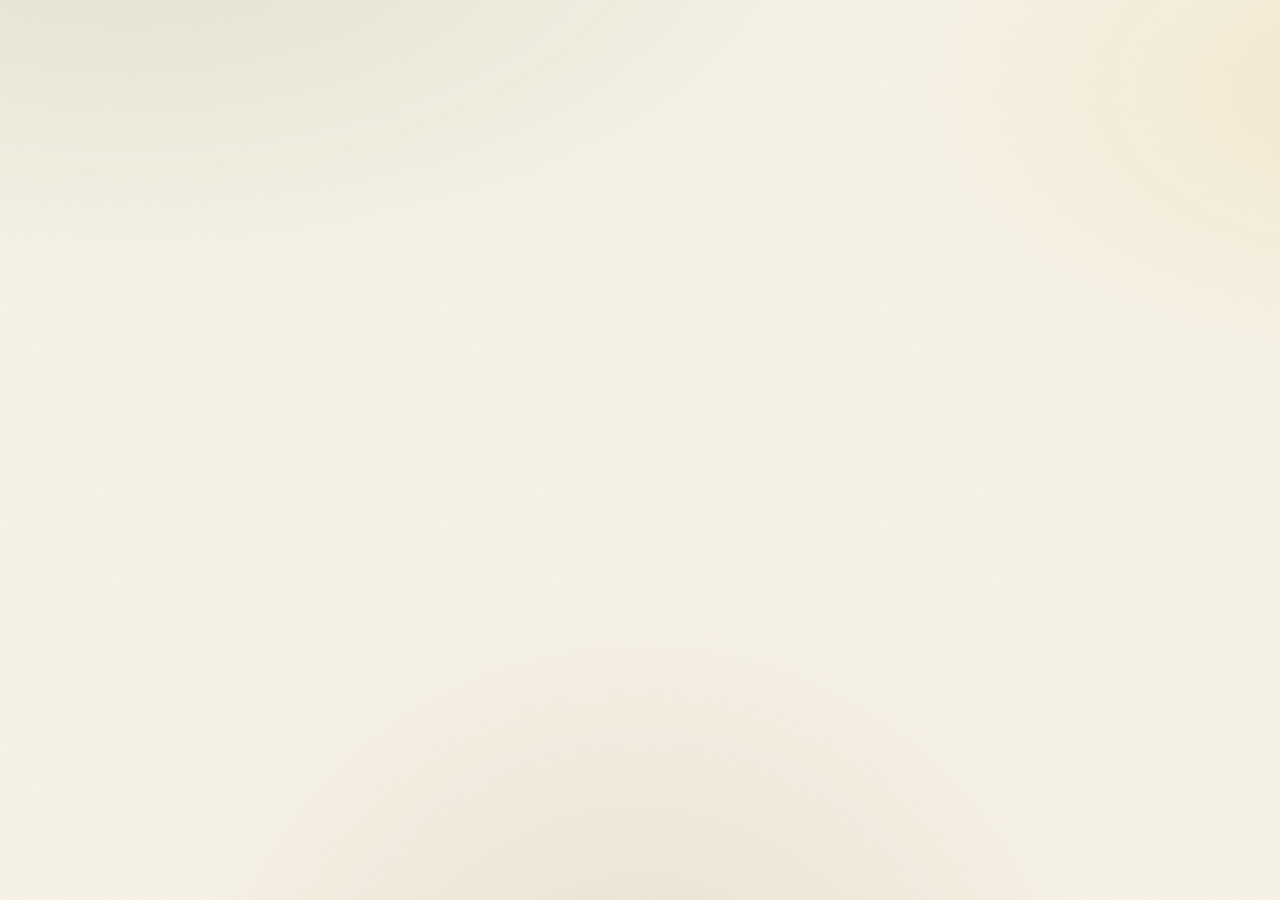
<file: index.html>
<!DOCTYPE html>
<html lang="pt-BR">
<head>
<meta charset="UTF-8" />
<meta name="viewport" content="width=device-width, initial-scale=1, maximum-scale=1, viewport-fit=cover" />
<title>EcoLex — Aprenda cultivando</title>
<meta name="description" content="Jogo bilíngue PT/EN onde cada palavra acertada planta uma árvore. Zen, silencioso, sem login." />

<link rel="preconnect" href="https://fonts.googleapis.com" />
<link rel="preconnect" href="https://fonts.gstatic.com" crossorigin />
<link href="https://fonts.googleapis.com/css2?family=Quicksand:wght@300;400;500;600;700&family=Fraunces:ital,opsz,wght@0,9..144,300;0,9..144,400;0,9..144,500;1,9..144,400&display=swap" rel="stylesheet" />

<link rel="stylesheet" href="css/styles.css" />
</head>

<body>
<div id="root"></div>

<script type="importmap">
{
  "imports": {
    "react":     "https://esm.sh/react@18.3.1",
    "react-dom": "https://esm.sh/react-dom@18.3.1",
    "react-dom/client": "https://esm.sh/react-dom@18.3.1/client"
  }
}
</script>

<script type="module" src="js/main.js"></script>
</body>
</html>
</file>
<file: css/styles.css>
/* ─────────────────────────────────────────────────────────────
   EcoLex · Design tokens
   Paleta: verde musgo, marrom terra, amarelo suave, terracota
   Art. III — estética zen, sem neons
   ───────────────────────────────────────────────────────────── */
:root {
  /* Cores — paleta restrita */
  --moss-900: #2b3a2a;
  --moss-700: #47593f;
  --moss-500: #6b7e55;
  --moss-300: #a8b891;
  --moss-100: #e2e7d6;

  --earth-900: #3d2a1e;
  --earth-700: #6b4a34;
  --earth-500: #a07552;
  --earth-300: #c9a783;

  --sun-500:   #e8c468;
  --sun-300:   #f1dba1;
  --sun-100:   #faf1d7;

  --terra-700: #a64a2b;
  --terra-500: #c96e4c;
  --terra-300: #e2a07e;

  --paper:     #f6f2e6;
  --paper-2:   #efe9d7;
  --ink:       #2a2520;
  --ink-soft:  #5a4f45;

  /* Semantic */
  --bg:        var(--paper);
  --bg-raised: #fbf8ef;
  --fg:        var(--ink);
  --fg-soft:   var(--ink-soft);
  --accent:    var(--moss-700);
  --danger:    var(--terra-700);

  /* Typography */
  --font-display: 'Fraunces', 'Times New Roman', serif;
  --font-body:    'Quicksand', system-ui, sans-serif;

  /* Motion */
  --dur-fast:  180ms;
  --dur-med:   400ms;
  --dur-slow:  700ms;
  --ease:      cubic-bezier(.22, .61, .36, 1);

  /* Radii / spacing */
  --r-sm: 8px;
  --r-md: 16px;
  --r-lg: 28px;
  --r-xl: 42px;

  /* Shadows — suaves, orgânicas */
  --shadow-soft: 0 2px 12px rgba(61, 42, 30, .06), 0 12px 40px rgba(61, 42, 30, .04);
  --shadow-deep: 0 4px 18px rgba(61, 42, 30, .10), 0 24px 60px rgba(61, 42, 30, .08);

  /* Paletas expandidas — espécies exóticas */
  --violet-200: #d7c9e8;
  --violet-400: #a786c7;
  --violet-600: #6d4a9b;
  --violet-700: #4f3475;

  --rose-100:  #f7dfe0;
  --rose-200:  #eeb7bc;
  --rose-400:  #d67881;
  --rose-600:  #a94854;

  --blue-200:  #bdd3df;
  --blue-400:  #7fa6bc;
  --blue-600:  #4c7591;

  --teal-200:  #c2e0d7;
  --teal-400:  #7bbaa4;
  --teal-600:  #3f8472;

  /* Materiais preciosos */
  --bronze-300: #d9a67a;
  --bronze-500: #a66b3e;
  --bronze-700: #744426;
  --bronze-900: #3d2614;

  --silver-100: #f1f3f5;
  --silver-300: #cbd0d5;
  --silver-500: #8c96a0;
  --silver-900: #3d454d;

  --gold-300: #f6d26a;
  --gold-500: #d9a51e;
  --gold-700: #9e740f;
  --gold-900: #4e3806;

  --diamond-hi:  #ffffff;
  --diamond-100: #e8f3fa;
  --diamond-300: #a7c9e3;
  --diamond-500: #6890b4;
}

@media (prefers-reduced-motion: reduce) {
  :root {
    --dur-fast: 0ms;
    --dur-med:  0ms;
    --dur-slow: 0ms;
  }
  *, *::before, *::after {
    animation-duration: 0ms !important;
    transition-duration: 0ms !important;
  }
}

/* ───────── Reset enxuto ───────── */
*, *::before, *::after { box-sizing: border-box; }
html, body { margin: 0; padding: 0; }
html { -webkit-text-size-adjust: 100%; }
body {
  font-family: var(--font-body);
  font-weight: 400;
  color: var(--fg);
  background: var(--bg);
  min-height: 100vh;
  min-height: 100dvh;
  -webkit-font-smoothing: antialiased;
  overflow-x: hidden;
}
button { font: inherit; color: inherit; background: none; border: 0; cursor: pointer; }
button:focus-visible, a:focus-visible, [role="button"]:focus-visible {
  outline: 2px solid var(--moss-700);
  outline-offset: 3px;
  border-radius: var(--r-sm);
}

/* ───────── Papel texturizado: ruído orgânico de fundo ───────── */
body::before {
  content: "";
  position: fixed; inset: 0;
  pointer-events: none;
  z-index: 0;
  background-image:
    radial-gradient(1200px 600px at 10% -10%, rgba(168, 184, 145, .25), transparent 60%),
    radial-gradient(900px 500px at 110% 10%, rgba(232, 196, 104, .18), transparent 55%),
    radial-gradient(800px 800px at 50% 120%, rgba(160, 117, 82, .14), transparent 60%);
}
body::after {
  content: "";
  position: fixed; inset: 0;
  pointer-events: none;
  z-index: 0;
  opacity: .35;
  mix-blend-mode: multiply;
  background-image: url("data:image/svg+xml;utf8,<svg xmlns='http://www.w3.org/2000/svg' width='220' height='220'><filter id='n'><feTurbulence type='fractalNoise' baseFrequency='.9' numOctaves='2' stitchTiles='stitch'/><feColorMatrix values='0 0 0 0 0.3   0 0 0 0 0.25   0 0 0 0 0.2   0 0 0 0.06 0'/></filter><rect width='100%25' height='100%25' filter='url(%23n)'/></svg>");
}

/* ───────── App shell ───────── */
#root {
  position: relative;
  z-index: 1;
  min-height: 100vh; min-height: 100dvh;
  display: flex;
  flex-direction: column;
}

.shell {
  width: 100%;
  max-width: 460px;
  margin: 0 auto;
  padding: 14px 18px 120px;
  flex: 1;
  display: flex;
  flex-direction: column;
}

@media (min-width: 720px) {
  .shell { max-width: 520px; padding-top: 28px; }
}

/* ───────── Topbar ───────── */
.topbar {
  display: flex;
  align-items: center;
  justify-content: space-between;
  gap: 12px;
  padding: 6px 4px 18px;
}
.brand {
  display: flex; align-items: center; gap: 10px;
  font-family: var(--font-display);
  font-style: italic;
  font-weight: 400;
  font-size: 22px;
  letter-spacing: -0.02em;
  color: var(--moss-900);
}
.brand svg { flex-shrink: 0; }
.brand-dot {
  width: 8px; height: 8px; border-radius: 50%;
  background: var(--moss-500);
  box-shadow: 0 0 0 4px rgba(107, 126, 85, .18);
  animation: pulse 3s var(--ease) infinite;
}
@keyframes pulse {
  0%, 100% { box-shadow: 0 0 0 4px rgba(107, 126, 85, .18); }
  50%      { box-shadow: 0 0 0 7px rgba(107, 126, 85, .05); }
}
.top-actions { display: flex; gap: 6px; }
.icon-btn {
  width: 40px; height: 40px;
  border-radius: 50%;
  display: grid; place-items: center;
  color: var(--moss-700);
  transition: background var(--dur-fast) var(--ease), transform var(--dur-fast) var(--ease);
}
.icon-btn:hover { background: rgba(71, 89, 63, .08); }
.icon-btn:active { transform: scale(0.94); }
.icon-btn[aria-pressed="true"] { background: var(--moss-100); }

/* ───────── Cards ───────── */
.card {
  background: var(--bg-raised);
  border-radius: var(--r-xl);
  padding: 24px 22px;
  box-shadow: var(--shadow-soft);
  border: 1px solid rgba(107, 126, 85, .1);
}
.card + .card { margin-top: 14px; }

/* ───────── Headings ───────── */
.eyebrow {
  font-size: 11px;
  letter-spacing: .22em;
  text-transform: uppercase;
  font-weight: 500;
  color: var(--moss-700);
  opacity: .75;
}
h1, h2, h3 { margin: 0; }
h1 {
  font-family: var(--font-display);
  font-weight: 400;
  font-size: clamp(30px, 9vw, 42px);
  line-height: 1.05;
  letter-spacing: -0.02em;
  color: var(--moss-900);
}
h1 em { font-style: italic; color: var(--earth-700); font-weight: 400; }
h2 {
  font-family: var(--font-display);
  font-weight: 400;
  font-size: 24px;
  letter-spacing: -0.01em;
  color: var(--moss-900);
}
p { margin: 0; color: var(--fg-soft); line-height: 1.55; }

/* ───────── Buttons ───────── */
.btn {
  display: inline-flex;
  align-items: center; justify-content: center;
  gap: 10px;
  min-height: 52px;
  padding: 0 26px;
  border-radius: 999px;
  font-weight: 600;
  font-size: 15px;
  letter-spacing: 0.01em;
  transition: transform var(--dur-fast) var(--ease), background var(--dur-fast) var(--ease), box-shadow var(--dur-fast) var(--ease);
  user-select: none;
}
.btn-primary {
  background: var(--moss-700);
  color: var(--sun-100);
  box-shadow: 0 2px 0 var(--moss-900), 0 8px 20px rgba(43, 58, 42, .18);
}
.btn-primary:hover { background: var(--moss-900); }
.btn-primary:active { transform: translateY(2px); box-shadow: 0 0 0 var(--moss-900); }
.btn-ghost {
  background: transparent;
  color: var(--moss-900);
  border: 1.5px solid var(--moss-300);
}
.btn-ghost:hover { background: var(--moss-100); }
.btn-danger {
  background: transparent;
  color: var(--terra-700);
  border: 1.5px solid rgba(166, 74, 43, .3);
}
.btn-danger:hover { background: rgba(166, 74, 43, .08); }
.btn-full { width: 100%; }

/* ───────── Chip / seletor ───────── */
.chips {
  display: flex; flex-wrap: wrap; gap: 8px;
}
.chip {
  padding: 9px 16px;
  border-radius: 999px;
  font-size: 13.5px;
  font-weight: 500;
  background: transparent;
  border: 1.5px solid rgba(107, 126, 85, .25);
  color: var(--moss-900);
  transition: all var(--dur-fast) var(--ease);
}
.chip:hover { background: var(--moss-100); }
.chip[aria-pressed="true"] {
  background: var(--moss-700);
  color: var(--sun-100);
  border-color: var(--moss-700);
}

/* ───────── Age slider ───────── */
.age-section {
  display: flex;
  flex-direction: column;
  align-items: center;
  gap: 10px;
  padding-top: 8px;
}
.age-display {
  font-family: var(--font-display);
  font-size: 48px;
  font-weight: 400;
  color: var(--moss-900);
  letter-spacing: -0.03em;
  line-height: 1;
  min-width: 80px;
  text-align: center;
}
.age-display-label {
  font-family: var(--font-display);
  font-style: italic;
  color: var(--earth-700);
  font-size: 15px;
  margin-top: -2px;
}
.age-slider {
  -webkit-appearance: none;
  appearance: none;
  width: 100%;
  height: 6px;
  border-radius: 3px;
  background: linear-gradient(to right, var(--moss-300), var(--sun-500));
  outline: none;
  margin: 8px 0;
}
.age-slider::-webkit-slider-thumb {
  -webkit-appearance: none;
  appearance: none;
  width: 28px;
  height: 28px;
  border-radius: 50%;
  background: var(--moss-700);
  border: 3px solid var(--bg-raised);
  box-shadow: 0 2px 8px rgba(43, 58, 42, .25);
  cursor: pointer;
  transition: transform var(--dur-fast) var(--ease), box-shadow var(--dur-fast) var(--ease);
}
.age-slider::-webkit-slider-thumb:hover {
  transform: scale(1.12);
  box-shadow: 0 2px 12px rgba(43, 58, 42, .35);
}
.age-slider::-moz-range-thumb {
  width: 28px;
  height: 28px;
  border-radius: 50%;
  background: var(--moss-700);
  border: 3px solid var(--bg-raised);
  box-shadow: 0 2px 8px rgba(43, 58, 42, .25);
  cursor: pointer;
}
.age-slider:disabled {
  opacity: 0.4;
  cursor: default;
}
.age-slider:disabled::-webkit-slider-thumb {
  cursor: default;
}
.age-slider-bounds {
  display: flex;
  justify-content: space-between;
  width: 100%;
  font-size: 12px;
  color: var(--fg-soft);
  opacity: 0.7;
}
.age-adult-toggle {
  margin-top: 6px;
}

/* ───────── Lang toggle — hero ───────── */
.lang-card {
  display: flex;
  align-items: center;
  justify-content: space-between;
  gap: 14px;
  padding: 18px 20px;
  background: var(--bg-raised);
  border-radius: var(--r-lg);
  border: 1px solid rgba(107, 126, 85, .12);
}
.lang-row {
  display: flex; align-items: center; gap: 10px;
  font-family: var(--font-display);
  font-weight: 400;
  font-size: 17px;
  color: var(--moss-900);
}
.lang-flag {
  display: grid; place-items: center;
  width: 36px; height: 36px;
  border-radius: 50%;
  background: var(--moss-100);
  font-size: 11px; font-weight: 700; letter-spacing: 0.08em;
  color: var(--moss-900);
}
.lang-flag.hint { background: var(--sun-100); color: var(--earth-700); }
.swap-btn {
  width: 44px; height: 44px; border-radius: 50%;
  display: grid; place-items: center;
  background: var(--sun-100);
  color: var(--earth-700);
  transition: transform var(--dur-med) var(--ease), background var(--dur-fast) var(--ease);
}
.swap-btn:hover { background: var(--sun-300); }
.swap-btn:active { transform: rotate(180deg); }

/* ───────── Tree stage ───────── */
.stage {
  position: relative;
  aspect-ratio: 1 / 1;
  width: 100%;
  max-height: 44vh;
  margin: 6px 0 10px;
  display: grid; place-items: center;
}
.stage svg { width: 100%; height: 100%; overflow: visible; }

/* ─────────────────────────────────────────────────────────────
   Play layout — responsivo
   Mobile portrait  : árvore menor no topo, palavra grande abaixo
   Tablet landscape : árvore à direita (1/3), palavra à esquerda
   Desktop          : mesmo do landscape, mais espaço
   ───────────────────────────────────────────────────────────── */
.play-grid {
  display: grid;
  grid-template-columns: 1fr;
  gap: 18px;
  width: 100%;
}
.play-tree {
  display: flex; flex-direction: column; align-items: center;
  gap: 6px;
}
.play-tree .stage {
  /* Mobile portrait: árvore discreta, dá espaço à palavra */
  max-height: 30vh;
  margin: 0 0 6px;
}
.play-tree .lives { justify-content: center; margin-bottom: 6px; }
.play-main {
  display: flex; flex-direction: column;
  min-width: 0; /* permite flex/grid encolher filhos com texto largo */
}

/* Landscape e desktop: split em duas colunas */
@media (min-width: 820px), (orientation: landscape) and (min-width: 720px) {
  body { background-attachment: fixed; }
  .shell {
    /* Em landscape/desktop alargamos o shell para caber o split */
    max-width: 980px;
    padding: 24px 28px 110px;
  }
  .play-grid {
    /* palavra ocupa 2/3, árvore 1/3, árvore à direita */
    grid-template-columns: minmax(0, 2fr) minmax(220px, 1fr);
    gap: 28px;
    align-items: start;
  }
  .play-tree {
    order: 2;
    position: sticky;
    top: 20px;
  }
  .play-tree .stage {
    max-height: 44vh;
    width: 100%;
  }
  .play-main { order: 1; }

  /* Em desktop: onboarding e setup continuam centralizados e estreitos */
  .shell.shell-narrow { max-width: 560px; }
}

/* Mobile small (<360): aperta ainda mais a árvore */
@media (max-width: 380px) and (orientation: portrait) {
  .play-tree .stage { max-height: 26vh; }
}

/* ─────────────────────────────────────────────────────────────
   Orientação — celular em paisagem (altura baixa)
   Split em duas colunas com árvore compacta à direita
   ───────────────────────────────────────────────────────────── */
@media (orientation: landscape) and (max-height: 520px) {
  .shell {
    padding: 10px 14px 70px;
  }
  .topbar {
    padding: 8px 0 6px;
  }
  .play-grid {
    grid-template-columns: minmax(0, 2fr) minmax(160px, 1fr);
    gap: 16px;
    align-items: start;
  }
  .play-tree {
    order: 2;
    position: sticky;
    top: 8px;
    gap: 2px;
  }
  .play-tree .stage {
    max-height: 60vh;
    max-width: 100%;
  }
  .play-main { order: 1; }
  .word-row-lg {
    margin: 8px 0 10px;
    min-height: 52px;
  }
  .word-row-lg .slot {
    width: clamp(24px, 5vw, 34px);
    height: clamp(40px, 9vw, 52px);
    font-size: clamp(22px, 5vw, 32px);
  }
  .keyboard {
    gap: 4px;
  }
  .key {
    min-height: 34px;
    font-size: 13px;
  }
  .tabs {
    bottom: 6px;
    padding: 4px;
  }
  .tab {
    min-height: 36px;
    font-size: 12px;
  }
  .hint-bar {
    padding: 8px 12px;
  }
  .stage-enter { animation-duration: 0ms; }
}

/* Orientação retrato puro — garante que árvore e palavra empilham confortavelmente */
@media (orientation: portrait) {
  .play-grid {
    grid-template-columns: 1fr;
    gap: 14px;
  }
  .play-tree { order: 1; }
  .play-main { order: 2; }
}

/* ─────────────────────────────────────────────────────────────
   Word slots — versão LG (destaque maior)
   ───────────────────────────────────────────────────────────── */
.word-row-lg {
  gap: 7px;
  margin: 14px 0 18px;
  min-height: 64px;
}
.word-row-lg .slot {
  width: 38px;
  height: 58px;
  font-size: 36px;
  border-bottom-width: 3px;
}
.word-row-lg .slot.space { width: 14px; }

@media (min-width: 820px), (orientation: landscape) and (min-width: 720px) {
  .word-row-lg {
    gap: 9px;
    margin: 10px 0 24px;
    min-height: 80px;
  }
  .word-row-lg .slot {
    width: 48px;
    height: 74px;
    font-size: 46px;
  }
  .word-row-lg .slot.space { width: 18px; }
}

/* Palavras muito longas (>12 letras): encolhe um pouco em mobile */
@media (max-width: 520px) {
  .word-row-lg { gap: 5px; }
  .word-row-lg .slot { width: clamp(26px, 7.5vw, 38px); font-size: clamp(26px, 7.5vw, 36px); }
}

/* ─────────────────────────────────────────────────────────────
   Language segment control (SetupView)
   ───────────────────────────────────────────────────────────── */
.lang-field { margin-bottom: 14px; }
.lang-field:last-child { margin-bottom: 0; }
.lang-field-label {
  font-size: 12px;
  color: var(--fg-soft);
  margin-bottom: 8px;
  font-family: var(--font-display);
  font-style: italic;
  letter-spacing: 0.01em;
}
.lang-segment {
  display: grid;
  grid-template-columns: 1fr 1fr;
  gap: 6px;
  background: var(--paper-2);
  padding: 5px;
  border-radius: 999px;
  border: 1px solid rgba(107, 126, 85, .12);
}
.seg-btn {
  display: inline-flex;
  align-items: center;
  justify-content: center;
  gap: 10px;
  padding: 10px 12px;
  min-height: 44px;
  border-radius: 999px;
  font-weight: 600;
  font-size: 14px;
  color: var(--fg-soft);
  background: transparent;
  transition: all var(--dur-fast) var(--ease);
}
.seg-btn:hover { color: var(--moss-900); background: rgba(255, 255, 255, .5); }
.seg-btn.on {
  background: var(--bg-raised);
  color: var(--moss-900);
  box-shadow: 0 2px 8px rgba(61, 42, 30, .08);
}
.lang-segment.hint .seg-btn.on { color: var(--earth-700); }
.seg-flag {
  font-size: 10.5px;
  font-weight: 700;
  letter-spacing: 0.08em;
  padding: 3px 8px;
  border-radius: 999px;
  background: rgba(107, 126, 85, .15);
  color: var(--moss-900);
}
.seg-btn.on .seg-flag { background: var(--moss-700); color: var(--sun-100); }
.lang-segment.hint .seg-btn.on .seg-flag { background: var(--sun-500); color: var(--earth-900); }
.lang-note {
  margin-top: 12px;
  padding: 10px 14px;
  background: var(--sun-100);
  border-left: 3px solid var(--sun-500);
  border-radius: 0 var(--r-sm) var(--r-sm) 0;
  font-size: 12.5px;
  font-style: italic;
  color: var(--earth-900);
  font-family: var(--font-display);
  animation: slide-in var(--dur-med) var(--ease);
}

/* ─────────────────────────────────────────────────────────────
   Hint toggle button (PlayView)
   ───────────────────────────────────────────────────────────── */
.hint-toggle-row {
  display: flex;
  justify-content: center;
  margin-bottom: 10px;
}
.hint-toggle {
  display: inline-flex;
  align-items: center;
  gap: 8px;
  padding: 8px 16px;
  min-height: 36px;
  border-radius: 999px;
  background: transparent;
  border: 1.5px dashed rgba(107, 126, 85, .35);
  color: var(--moss-700);
  font-size: 13px;
  font-weight: 500;
  transition: all var(--dur-fast) var(--ease);
}
.hint-toggle:hover {
  background: var(--moss-100);
  border-color: var(--moss-500);
  color: var(--moss-900);
}
.hint-toggle.open {
  background: var(--sun-100);
  border-style: solid;
  border-color: var(--sun-500);
  color: var(--earth-700);
}
.hint-ico {
  display: inline-grid; place-items: center;
  opacity: .8;
}
.hint-toggle-lang {
  font-size: 9.5px;
  font-weight: 700;
  letter-spacing: 0.1em;
  padding: 2px 6px;
  border-radius: 999px;
  background: rgba(107, 126, 85, .18);
  color: var(--moss-900);
  margin-left: 2px;
}
.hint-toggle.open .hint-toggle-lang {
  background: var(--sun-500);
  color: var(--earth-900);
}

/* Hint-bar quando aberta via toggle — animação de revelação */
.hint-toggle + .hint-bar,
.hint-toggle-row + .hint-bar {
  animation: hint-reveal var(--dur-med) var(--ease);
  margin-bottom: 14px;
}
@keyframes hint-reveal {
  from { opacity: 0; transform: translateY(-4px); max-height: 0; }
  to   { opacity: 1; transform: translateY(0); max-height: 200px; }
}

/* Tree layers: crossfade controlado por data-stage no container */
.tree-layer {
  transition: opacity var(--dur-med) var(--ease);
}
.ground-shadow {
  position: absolute;
  bottom: 6%; left: 15%; right: 15%;
  height: 12px;
  background: radial-gradient(ellipse at center, rgba(43, 58, 42, .18), transparent 65%);
  border-radius: 50%;
  filter: blur(4px);
}

/* Floating particles — sutis */
.petal {
  position: absolute;
  width: 9px; height: 9px;
  border-radius: 50% 10% 50% 10%;
  pointer-events: none;
  animation: petal-fall 3.4s var(--ease) forwards;
  opacity: 0;
}
@keyframes petal-fall {
  0%   { opacity: 1; transform: translate(0, 0) rotate(0deg); }
  100% { opacity: 0; transform: translate(var(--dx, 20px), 180px) rotate(320deg); }
}

/* ───────── Hint bar ───────── */
.hint-bar {
  display: flex;
  align-items: flex-start;
  gap: 12px;
  background: linear-gradient(180deg, rgba(250, 241, 215, .6) 0%, rgba(250, 241, 215, .3) 100%);
  border-left: 3px solid var(--sun-500);
  padding: 14px 16px;
  border-radius: 0 var(--r-md) var(--r-md) 0;
  margin-bottom: 14px;
}
.hint-tag {
  font-size: 10.5px;
  letter-spacing: .2em;
  text-transform: uppercase;
  color: var(--earth-700);
  font-weight: 600;
  flex-shrink: 0;
  margin-top: 2px;
}
.hint-text { flex: 1; color: var(--earth-900); font-size: 15px; line-height: 1.45; }

.extra-hint {
  margin-top: 10px;
  padding: 10px 14px;
  background: rgba(232, 196, 104, .2);
  border-radius: var(--r-sm);
  font-size: 13.5px;
  color: var(--earth-900);
  animation: slide-in var(--dur-med) var(--ease);
}
@keyframes slide-in {
  from { opacity: 0; transform: translateY(-6px); }
  to   { opacity: 1; transform: translateY(0); }
}

/* ───────── Word slots ───────── */
.word-row {
  display: flex;
  flex-wrap: wrap;
  gap: 6px;
  justify-content: center;
  margin: 8px 0 20px;
  min-height: 52px;
}
.slot {
  width: 30px; height: 44px;
  display: grid; place-items: center;
  font-family: var(--font-display);
  font-weight: 500;
  font-size: 26px;
  color: var(--moss-900);
  border-bottom: 2.5px solid var(--earth-500);
  transition: color var(--dur-med) var(--ease), border-color var(--dur-med) var(--ease), transform var(--dur-med) var(--ease);
}
.slot.revealed { animation: slot-pop 400ms var(--ease); border-bottom-color: var(--moss-500); }
.slot.space { width: 12px; border: 0; }
@keyframes slot-pop {
  0%   { transform: translateY(8px); opacity: 0; }
  60%  { transform: translateY(-2px); opacity: 1; }
  100% { transform: translateY(0); }
}

/* ───────── Power-up island ───────── */
.powerup-island {
  display: flex;
  align-items: center;
  gap: 14px;
  padding: 12px 16px;
  background: var(--bg-raised);
  border-radius: var(--r-lg);
  border: 1px solid rgba(107, 126, 85, .15);
  margin-bottom: 14px;
}
.powerup-btn {
  flex-shrink: 0;
  width: 54px; height: 54px;
  border-radius: 50%;
  display: grid; place-items: center;
  background: var(--sun-100);
  color: var(--earth-700);
  font-size: 26px;
  transition: transform var(--dur-fast) var(--ease), background var(--dur-fast) var(--ease), box-shadow var(--dur-fast) var(--ease);
  box-shadow: inset 0 -3px 0 rgba(160, 117, 82, .2), 0 4px 12px rgba(160, 117, 82, .15);
}
.powerup-btn:hover:not(:disabled) { transform: translateY(-2px); background: var(--sun-300); }
.powerup-btn:active:not(:disabled) { transform: translateY(0); }
.powerup-btn.rain   { background: #d3e4ea; color: #2f5d6e; }
.powerup-btn.rain:hover:not(:disabled) { background: #b8d4dd; }
.powerup-btn.sun    { background: var(--sun-300); color: var(--terra-700); }
.powerup-btn.sun:hover:not(:disabled) { background: var(--sun-500); }
.powerup-btn.compost { background: #d8dcc4; color: var(--moss-900); }
.powerup-btn.compost:hover:not(:disabled) { background: var(--moss-100); }
.powerup-btn:disabled {
  opacity: .35;
  cursor: not-allowed;
  filter: grayscale(0.6);
  box-shadow: none;
}
.powerup-btn.active-indicator {
  box-shadow: 0 0 0 3px rgba(232, 196, 104, .55), inset 0 -3px 0 rgba(160, 117, 82, .2);
  animation: glow 2s var(--ease) infinite;
}
@keyframes glow {
  0%, 100% { box-shadow: 0 0 0 3px rgba(232, 196, 104, .55), inset 0 -3px 0 rgba(160, 117, 82, .2); }
  50%      { box-shadow: 0 0 0 6px rgba(232, 196, 104, .2), inset 0 -3px 0 rgba(160, 117, 82, .2); }
}
.powerup-meta { flex: 1; min-width: 0; }
.powerup-name { font-weight: 600; color: var(--moss-900); font-size: 14px; }
.powerup-desc { font-size: 12px; color: var(--fg-soft); }

/* Shield indicator */
.shield-badge {
  display: inline-flex; align-items: center; gap: 4px;
  padding: 3px 10px;
  font-size: 11px; font-weight: 600;
  background: var(--sun-300);
  color: var(--earth-700);
  border-radius: 999px;
  margin-left: auto;
}

/* ───────── Keyboard ───────── */
.keyboard {
  display: grid;
  grid-template-columns: repeat(7, 1fr);
  gap: 5px;
  padding: 4px 0;
}
.key {
  aspect-ratio: 1 / 1.15;
  min-height: 44px;
  border-radius: 10px;
  background: var(--bg-raised);
  border: 1px solid rgba(107, 126, 85, .15);
  color: var(--moss-900);
  font-family: var(--font-display);
  font-weight: 500;
  font-size: 18px;
  transition: transform var(--dur-fast) var(--ease), background var(--dur-fast) var(--ease), color var(--dur-fast) var(--ease);
}
.key:hover:not(:disabled) { background: var(--moss-100); transform: translateY(-1px); }
.key:active:not(:disabled) { transform: translateY(1px); }
.key.hit {
  background: var(--moss-700);
  color: var(--sun-100);
  border-color: var(--moss-700);
}
.key.miss {
  background: rgba(201, 110, 76, .14);
  color: var(--terra-700);
  border-color: rgba(201, 110, 76, .3);
  text-decoration: line-through;
  text-decoration-thickness: 1.5px;
}
.key:disabled { cursor: not-allowed; opacity: .75; }

/* ───────── Lives bar (textual / accessibility) ───────── */
.lives {
  display: flex; align-items: center; gap: 6px;
  font-size: 12px; color: var(--fg-soft);
}
.heart {
  width: 10px; height: 10px; border-radius: 50%;
  background: var(--moss-500);
  transition: background var(--dur-med) var(--ease), transform var(--dur-med) var(--ease);
}
.heart.lost { background: rgba(61, 42, 30, .15); transform: scale(.75); }

/* ───────── End screen ───────── */
.end-hero {
  text-align: center;
  padding: 10px 0 18px;
}
.end-title {
  font-family: var(--font-display);
  font-size: 40px;
  font-weight: 400;
  letter-spacing: -0.02em;
  line-height: 1.05;
}
.end-title.win  { color: var(--moss-900); }
.end-title.loss { color: var(--terra-700); font-style: italic; }
.end-word {
  display: inline-flex; flex-direction: column;
  gap: 6px;
  margin: 18px 0;
}
.word-primary {
  font-family: var(--font-display);
  font-size: 36px;
  font-weight: 500;
  color: var(--moss-900);
  letter-spacing: 0.02em;
}
.word-secondary {
  font-family: var(--font-display);
  font-style: italic;
  font-size: 20px;
  color: var(--earth-700);
}
.pronounce-row {
  display: flex; gap: 10px; justify-content: center; margin: 14px 0 24px;
  flex-wrap: wrap;
}
.pronounce-btn {
  display: inline-flex; align-items: center; gap: 8px;
  padding: 10px 18px;
  border-radius: 999px;
  background: var(--bg-raised);
  border: 1.5px solid rgba(107, 126, 85, .25);
  color: var(--moss-900);
  font-weight: 600;
  font-size: 13.5px;
  transition: all var(--dur-fast) var(--ease);
}
.pronounce-btn:hover { background: var(--moss-100); }
.pronounce-btn .flag-mini {
  font-size: 10.5px; font-weight: 700; letter-spacing: 0.08em;
  padding: 3px 7px;
  background: var(--moss-700); color: var(--sun-100);
  border-radius: 999px;
}

/* ───────── Forest (streak view) ───────── */
.forest-grid {
  display: grid;
  grid-template-columns: repeat(auto-fill, minmax(60px, 1fr));
  gap: 10px;
  padding: 18px 8px 6px;
  min-height: 180px;
  align-items: end;
}
.forest-slot {
  aspect-ratio: 1;
  display: grid; place-items: end center;
  animation: grow var(--dur-slow) var(--ease);
  border-radius: 50%;
  padding: 2px;
  transition: box-shadow var(--dur-med) var(--ease);
}

/* ───────── Rarity halos ───────── */
.halo-common   { box-shadow: none; }
.halo-uncommon { box-shadow: 0 0 0 2px rgba(107,126,85,.45), 0 0 8px rgba(107,126,85,.25); }
.halo-rare     { box-shadow: 0 0 0 2px rgba(76,117,145,.6), 0 0 12px rgba(76,117,145,.35); }
.halo-epic     { box-shadow: 0 0 0 2px rgba(109,74,155,.65), 0 0 14px rgba(109,74,155,.4); }
.halo-legendary{ box-shadow: 0 0 0 2px rgba(217,165,30,.75), 0 0 16px rgba(217,165,30,.55); }
.halo-mythic   {
  box-shadow: 0 0 0 2px rgba(217,165,30,.7), 0 0 18px rgba(166,74,43,.5);
  animation: grow var(--dur-slow) var(--ease), mythic-pulse 4.5s ease-in-out infinite;
}
@keyframes mythic-pulse {
  0%, 100% { box-shadow: 0 0 0 2px rgba(217,165,30,.7), 0 0 18px rgba(166,74,43,.45); }
  50%      { box-shadow: 0 0 0 3px rgba(109,74,155,.75), 0 0 22px rgba(109,74,155,.55); }
}

/* ───────── Material shimmer ───────── */
.tree-shimmer {
  filter: drop-shadow(0 0 3px rgba(255,255,255,.35));
}
.tree-shimmer-gentle { animation: shimmer-hue 8s linear infinite; }
.tree-shimmer-medium { animation: shimmer-hue 6s linear infinite; }
.tree-shimmer-strong {
  animation: shimmer-hue 4s linear infinite;
  filter: drop-shadow(0 0 4px rgba(246,210,106,.6));
}
.tree-shimmer-crystal {
  animation: shimmer-hue 3s linear infinite;
  filter: drop-shadow(0 0 6px rgba(167,201,227,.7));
}
@keyframes shimmer-hue {
  0%, 100% { opacity: 1; }
  50%      { opacity: .85; }
}

/* ───────── Rarity & material chips (legenda do bosque) ───────── */
.rarity-legend {
  display: flex; flex-wrap: wrap; gap: 6px;
  margin-top: 12px;
}
.rarity-chip {
  font-size: 11px;
  padding: 4px 10px;
  border-radius: 999px;
  border: 1.5px solid transparent;
  font-weight: 600;
  letter-spacing: .02em;
  background: rgba(107,126,85,.06);
  color: var(--fg-soft);
  cursor: pointer;
  transition: background var(--dur-fast) var(--ease), border-color var(--dur-fast) var(--ease), transform var(--dur-fast) var(--ease);
}
button.rarity-chip { font: inherit; line-height: 1; }
.rarity-chip:hover { background: rgba(107,126,85,.14); }
.rarity-chip:active { transform: scale(.96); }
.rarity-chip.chip-active {
  background: var(--moss-700);
  color: var(--sun-100);
  border-color: var(--moss-900);
}
.rarity-chip.chip-active.rarity-uncommon { background: var(--moss-500); border-color: var(--moss-700); color: var(--sun-100); }
.rarity-chip.chip-active.rarity-rare     { background: #4c7591; border-color: #2f5370; color: var(--sun-100); }
.rarity-chip.chip-active.rarity-epic     { background: var(--violet-600); border-color: var(--violet-700); color: var(--sun-100); }
.rarity-chip.chip-active.rarity-legendary{ background: var(--gold-500); border-color: var(--gold-700); color: var(--ink); }
.rarity-chip.chip-active.rarity-mythic   { background: var(--terra-500); border-color: var(--terra-700); color: var(--sun-100); }
.rarity-chip.chip-active.material-bronze { background: var(--bronze-500); border-color: var(--bronze-700); color: var(--sun-100); }
.rarity-chip.chip-active.material-silver { background: var(--silver-500); border-color: var(--silver-900); color: var(--sun-100); }
.rarity-chip.chip-active.material-gold   { background: var(--gold-500);  border-color: var(--gold-700);   color: var(--ink); }
.rarity-chip.chip-active.material-diamond{ background: var(--diamond-500);border-color: var(--diamond-500);color: var(--sun-100); }
.species-legend { margin-top: 8px; }
.species-chip { border-color: rgba(107,126,85,.28); color: var(--moss-900); background: rgba(107,126,85,.05); }
.species-chip.chip-active { background: var(--moss-700); color: var(--sun-100); border-color: var(--moss-900); }
.chip-clear { background: transparent; border-color: rgba(166,74,43,.35); color: var(--terra-700); font-style: italic; font-weight: 500; }
.chip-clear:hover { background: rgba(166,74,43,.08); }
.rarity-uncommon { border-color: rgba(107,126,85,.6); color: var(--moss-900); }
.rarity-rare     { border-color: rgba(76,117,145,.7);  color: #2f5370; background: rgba(76,117,145,.08); }
.rarity-epic     { border-color: rgba(109,74,155,.7);  color: var(--violet-700); background: rgba(109,74,155,.08); }
.rarity-legendary{ border-color: rgba(217,165,30,.75); color: var(--gold-700); background: rgba(217,165,30,.1); }
.rarity-mythic   { border-color: rgba(166,74,43,.7);   color: var(--terra-700); background: rgba(166,74,43,.08); }
.material-bronze { border-color: var(--bronze-500); color: var(--bronze-700); background: rgba(166,107,62,.08); }
.material-silver { border-color: var(--silver-500); color: var(--silver-900); background: rgba(140,150,160,.08); }
.material-gold   { border-color: var(--gold-500);   color: var(--gold-700);   background: rgba(217,165,30,.1); }
.material-diamond{ border-color: var(--diamond-500);color: var(--diamond-500);background: rgba(167,201,227,.15); }

/* ───────── EndView: destaque da árvore recém-plantada ───────── */
.end-tree-halo { border-radius: 50%; padding: 4px; transition: box-shadow var(--dur-med) var(--ease); }
.end-tree-meta {
  display: flex; justify-content: center; align-items: center; gap: 8px;
  flex-wrap: wrap;
  margin: -4px 0 8px;
}
.end-tree-species {
  font-family: var(--font-display);
  font-style: italic;
  font-size: 14px;
  color: var(--moss-900);
}
.end-tree-rarity, .end-tree-material {
  font-size: 11px;
  padding: 3px 9px;
  border-radius: 999px;
  border: 1.5px solid transparent;
  font-weight: 600;
  letter-spacing: .02em;
  text-transform: lowercase;
}
.end-tree-rarity.rarity-common    { display: none; }
.end-tree-rarity.rarity-uncommon  { border-color: rgba(107,126,85,.6); color: var(--moss-900); }
.end-tree-rarity.rarity-rare      { border-color: rgba(76,117,145,.7); color: #2f5370; }
.end-tree-rarity.rarity-epic      { border-color: rgba(109,74,155,.7); color: var(--violet-700); }
.end-tree-rarity.rarity-legendary { border-color: rgba(217,165,30,.75); color: var(--gold-700); }
.end-tree-rarity.rarity-mythic    { border-color: rgba(166,74,43,.7); color: var(--terra-700); }
.end-tree-material.material-bronze { border-color: var(--bronze-500); color: var(--bronze-700); }
.end-tree-material.material-silver { border-color: var(--silver-500); color: var(--silver-900); }
.end-tree-material.material-gold   { border-color: var(--gold-500);   color: var(--gold-700); }
.end-tree-material.material-diamond{ border-color: var(--diamond-500);color: var(--diamond-500); }

@media (prefers-reduced-motion: reduce) {
  .halo-mythic { animation: grow var(--dur-slow) var(--ease); }
  .tree-shimmer, .tree-shimmer-gentle, .tree-shimmer-medium,
  .tree-shimmer-strong, .tree-shimmer-crystal { animation: none; }
}
@keyframes grow {
  from { transform: translateY(10px) scale(.7); opacity: 0; }
  to   { transform: translateY(0) scale(1); opacity: 1; }
}
.forest-empty-state {
  text-align: center;
  font-style: italic;
  color: var(--fg-soft);
  padding: 32px 12px;
  font-family: var(--font-display);
}
.streak-hero {
  display: flex; align-items: baseline; gap: 14px;
  flex-wrap: wrap;
}
.streak-big {
  font-family: var(--font-display);
  font-size: 56px; font-weight: 400;
  color: var(--moss-900);
  letter-spacing: -0.03em;
  line-height: 1;
}
.streak-label {
  font-family: var(--font-display); font-style: italic;
  color: var(--earth-700);
  font-size: 18px;
}
.stat-row {
  display: grid;
  grid-template-columns: repeat(3, 1fr);
  gap: 10px;
  margin-top: 16px;
}
.stat-cell {
  text-align: center;
  padding: 14px 6px;
  background: var(--paper-2);
  border-radius: var(--r-md);
}
.stat-num {
  font-family: var(--font-display);
  font-size: 26px; font-weight: 500;
  color: var(--moss-900);
}
.stat-lbl { font-size: 11px; color: var(--fg-soft); letter-spacing: 0.06em; text-transform: uppercase; }

/* ───────── Glossary ───────── */
.gloss-list {
  list-style: none; padding: 0; margin: 0;
  display: flex; flex-direction: column; gap: 1px;
}
.gloss-item {
  display: flex; align-items: center; gap: 12px;
  padding: 12px 4px;
  border-bottom: 1px dashed rgba(107, 126, 85, .18);
}
.gloss-item:last-child { border-bottom: 0; }
.gloss-word {
  font-family: var(--font-display);
  font-weight: 500;
  font-size: 17px;
  color: var(--moss-900);
  letter-spacing: 0.01em;
}
.gloss-trans {
  font-family: var(--font-display);
  font-style: italic;
  font-size: 13px;
  color: var(--earth-700);
}
.gloss-meta { flex: 1; min-width: 0; }
.gloss-result {
  font-size: 10px; font-weight: 700;
  letter-spacing: 0.12em;
  padding: 3px 8px;
  border-radius: 999px;
  text-transform: uppercase;
}
.gloss-result.win  { background: var(--moss-100); color: var(--moss-900); }
.gloss-result.loss { background: rgba(201, 110, 76, .14); color: var(--terra-700); }

/* ───────── Tab nav ───────── */
.tabs {
  position: sticky;
  bottom: 12px;
  margin-top: auto;
  display: flex;
  gap: 4px;
  padding: 6px;
  background: rgba(251, 248, 239, .92);
  backdrop-filter: blur(10px);
  -webkit-backdrop-filter: blur(10px);
  border-radius: 999px;
  border: 1px solid rgba(107, 126, 85, .15);
  box-shadow: var(--shadow-soft);
  z-index: 10;
}
.tab {
  flex: 1;
  min-height: 44px;
  border-radius: 999px;
  display: flex; align-items: center; justify-content: center; gap: 6px;
  font-size: 13px; font-weight: 600;
  color: var(--fg-soft);
  transition: background var(--dur-fast) var(--ease), color var(--dur-fast) var(--ease);
}
.tab[aria-current="page"] {
  background: var(--moss-700);
  color: var(--sun-100);
}

/* ───────── Toast ───────── */
.toast {
  position: fixed;
  left: 50%; bottom: 90px;
  transform: translateX(-50%);
  background: var(--moss-900);
  color: var(--sun-100);
  padding: 10px 18px;
  border-radius: 999px;
  font-size: 13px; font-weight: 500;
  box-shadow: var(--shadow-deep);
  animation: toast-in var(--dur-med) var(--ease);
  z-index: 50;
  max-width: 88vw;
  text-align: center;
}
@keyframes toast-in {
  from { opacity: 0; transform: translate(-50%, 10px); }
  to   { opacity: 1; transform: translate(-50%, 0); }
}

/* SR-only */
.sr-only {
  position: absolute !important;
  width: 1px; height: 1px;
  padding: 0; margin: -1px;
  overflow: hidden;
  clip: rect(0, 0, 0, 0);
  white-space: nowrap;
  border: 0;
}

/* ───────── Onboarding ───────── */
.onboarding {
  display: flex; flex-direction: column;
  align-items: center; text-align: center;
  padding: 8vh 0 4vh;
}
.onboarding h1 {
  font-size: clamp(44px, 12vw, 64px);
  margin-bottom: 8px;
}
.onboarding .tagline {
  font-family: var(--font-display);
  font-style: italic;
  font-size: 18px;
  color: var(--earth-700);
  margin-bottom: 32px;
  max-width: 28ch;
}
.onboarding-tree {
  width: 70%; max-width: 260px;
  aspect-ratio: 1;
  margin-bottom: 24px;
}

/* Divider ornamental */
.divider {
  display: flex; align-items: center; gap: 10px;
  color: var(--moss-500);
  margin: 22px 0;
}
.divider::before, .divider::after {
  content: ""; flex: 1; height: 1px;
  background: linear-gradient(to right, transparent, rgba(107, 126, 85, .25), transparent);
}
.divider svg { flex-shrink: 0; }

/* ───────── Anim on round start ───────── */
.stage-enter {
  animation: stage-enter var(--dur-slow) var(--ease);
}
@keyframes stage-enter {
  from { opacity: 0; transform: scale(.96); }
  to   { opacity: 1; transform: scale(1); }
}
</file>
